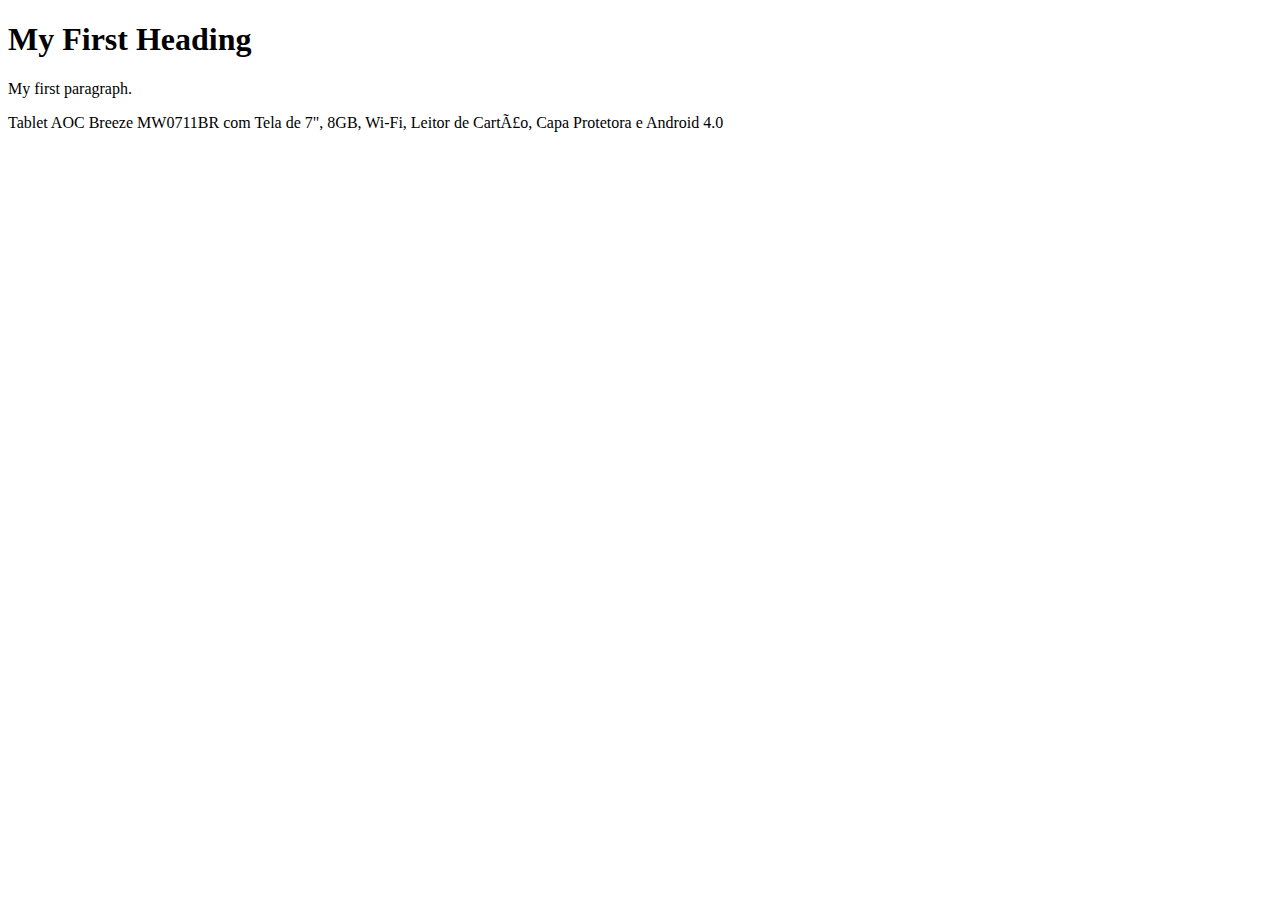
<file: teste.html>
<!DOCTYPE html>
<html>
<head>
<title>Pagina teste</title>

<script src="js/jquery.js"></script>
<script src="js/data.js"></script>


</head>
<body>

	<h1>My First Heading</h1>
	<p>My first paragraph.</p>



<script>

	var json = eval(jsonstring);
  	console.log(json);
  	console.log(json["data"]["recommendation"]);
  	var recommendations = json["data"]["recommendation"];

  	// for (var i = recommendations.length - 1; i >= 0; i--) {
   //  	document.write(recommendations[i][1]);
  	// };
  	document.write(recommendations['0'].name);

</script>
</body>

</html);>
</file>
